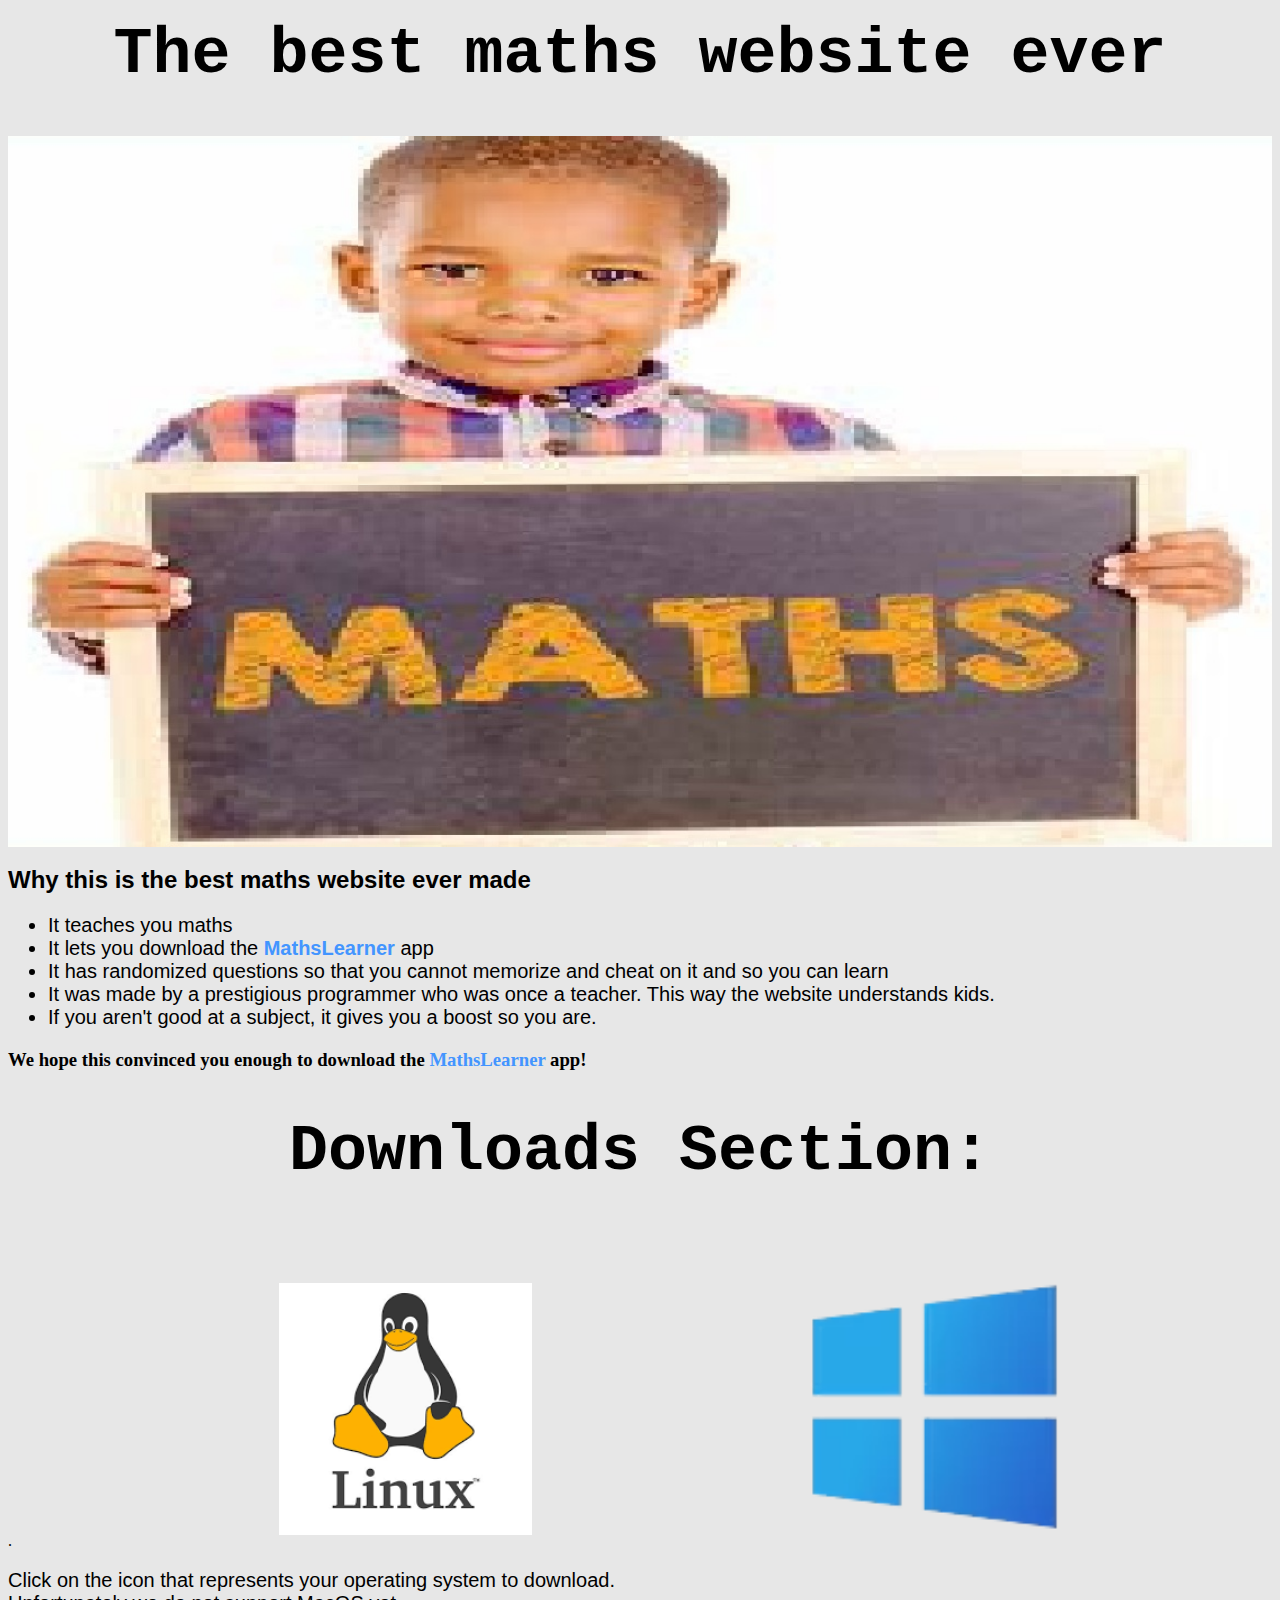
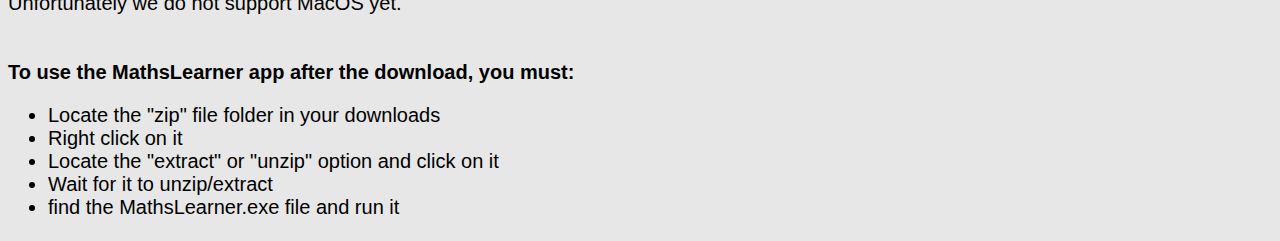
<file: index.html>
<html lang="en">
<head>
    <meta charset="UTF-8">
    <meta name="viewport" content="width=device-width, initial-scale=1.0">
    <title>Learning Website</title>
    <link rel="stylesheet" href="styles.css" />
</head>
<body>
    <div class="banner">
        <h1 style="padding-top: 10px;">
            The best maths website ever
        </h1>
        <img src="Assets/Banner.jpg"/>
    </div>
    <h2 style="font-family: sans-serif">
        Why this is the best maths website ever made
    </h3>
    <ul class="text">
        <li>It teaches you maths</li>
        <li>It lets you download the <a href="ThankYou.html"><a class="downloadLink" href="Assets/MathsLearner.zip"><strong>MathsLearner</strong></a></a> app</li>
        <li>It has randomized questions so that you cannot memorize and cheat on it and so you can learn</li>
        <li>It was made by a prestigious programmer who was once a teacher. This way the website understands kids.</li>
        <li>If you aren't good at a subject, it gives you a boost so you are.</li>
    </ul>
    <h3>
        We hope this convinced you enough to download the <a href="ThankYou.html"><a href="Assets/MathsLearner.zip">MathsLearner</a></a> app!</p>
    </h3>
    <h1 style="padding-bottom: 40px;">
        Downloads Section:
    </h1>
    <div class="downloads">.
        <a href="ThankYou.html">
        <a href="Assets/MathsLearner.zip" class="BlankLink">
        <img style="margin-left: 20%;" src="Assets/Linux.png"/>
        <img style="margin-left: 20%" src="Assets/Windows.png">
        </a>
        </a>
        <p class="text">
            Click on the icon that represents your operating system to download.<br>
            Unfortunately we do not support MacOS yet.<br>
            <br><br>
            <strong>To use the MathsLearner app after the download, you must:</strong>
            <ul class="text">
                <li>Locate the "zip" file folder in your downloads</li>
                <li>Right click on it</li>
                <li>Locate the "extract" or "unzip" option and click on it</li>
                <li>Wait for it to unzip/extract</li>
                <li>find the MathsLearner.exe file and run it</li>
            </ul>
        </p>    
    </div>
</body>
</html>
</file>
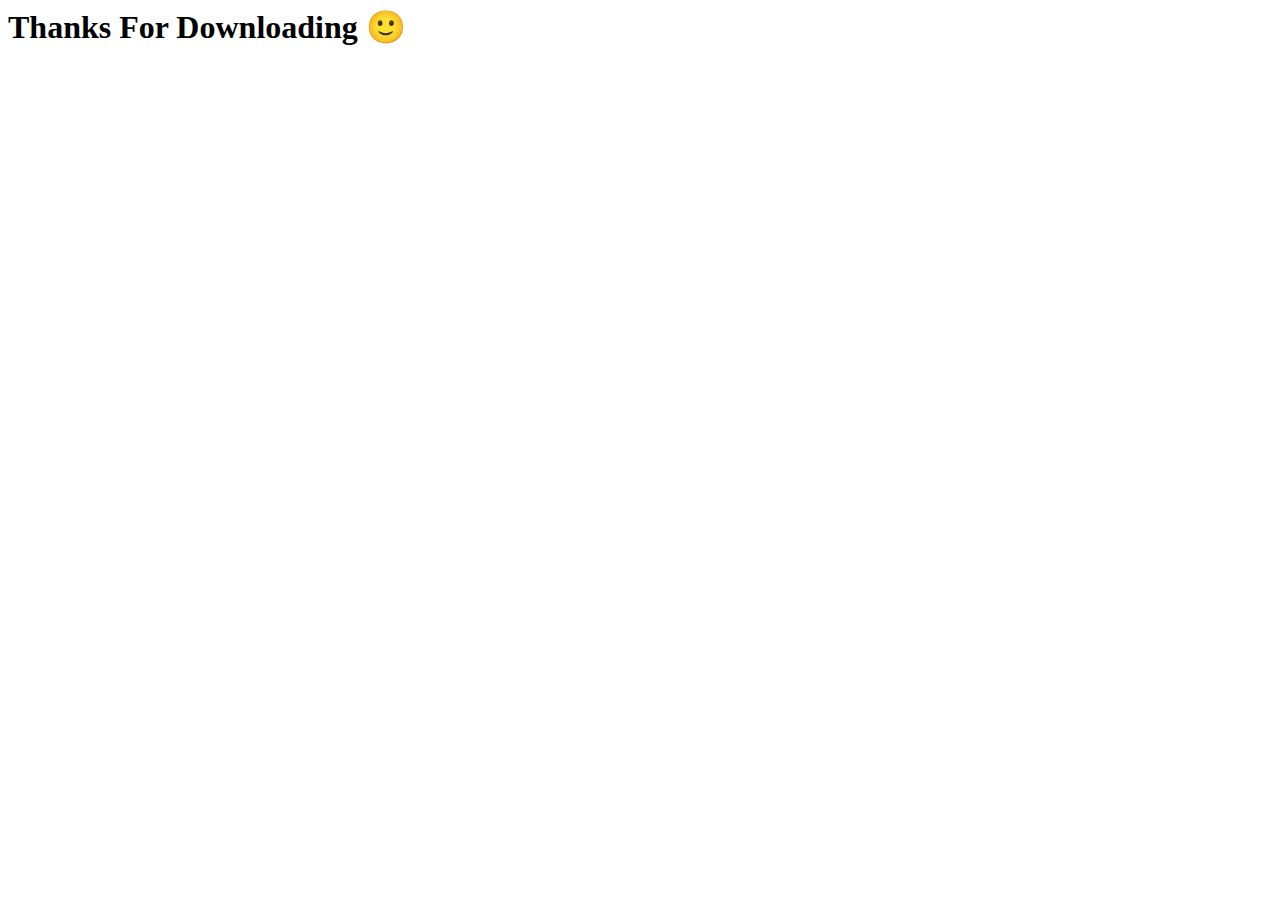
<file: ThankYou.html>
<html lang="en">
<head>
    <meta charset="UTF-8">
    <meta name="viewport" content="width=device-width, initial-scale=1.0">
    <title>Thank You</title>
</head>
<body>
    <h1>
        Thanks For Downloading 🙂
    </h1>
</body>
</html>
</file>
<file: styles.css>
body {
    background-color: rgb(231, 231, 231);

    padding: 0;
    border: 0;
    top: 0;
    left: 0;
}

a {
    color: rgb(67, 149, 255);
    font-weight: bold;
    text-decoration: none;
}

.banner img {
    top: 0;
    left: 0;
    padding: 0;
    border: 0;

    width: 100%;
    height: auto;
}

body h1 {
    font-size: 65px;
    font-family: monospace;
    font-weight: bold;
    text-align: center
}

.downloads img {
    padding: 10px;
    border: 0px;

    width: 20%;
    height: auto;
}

.BlankLink a {
    text-decoration: none;
    color: rgba(0, 0, 0, 0);
}

.text {
    font-size: 20px;
    font-family: sans-serif;
}
</file>
